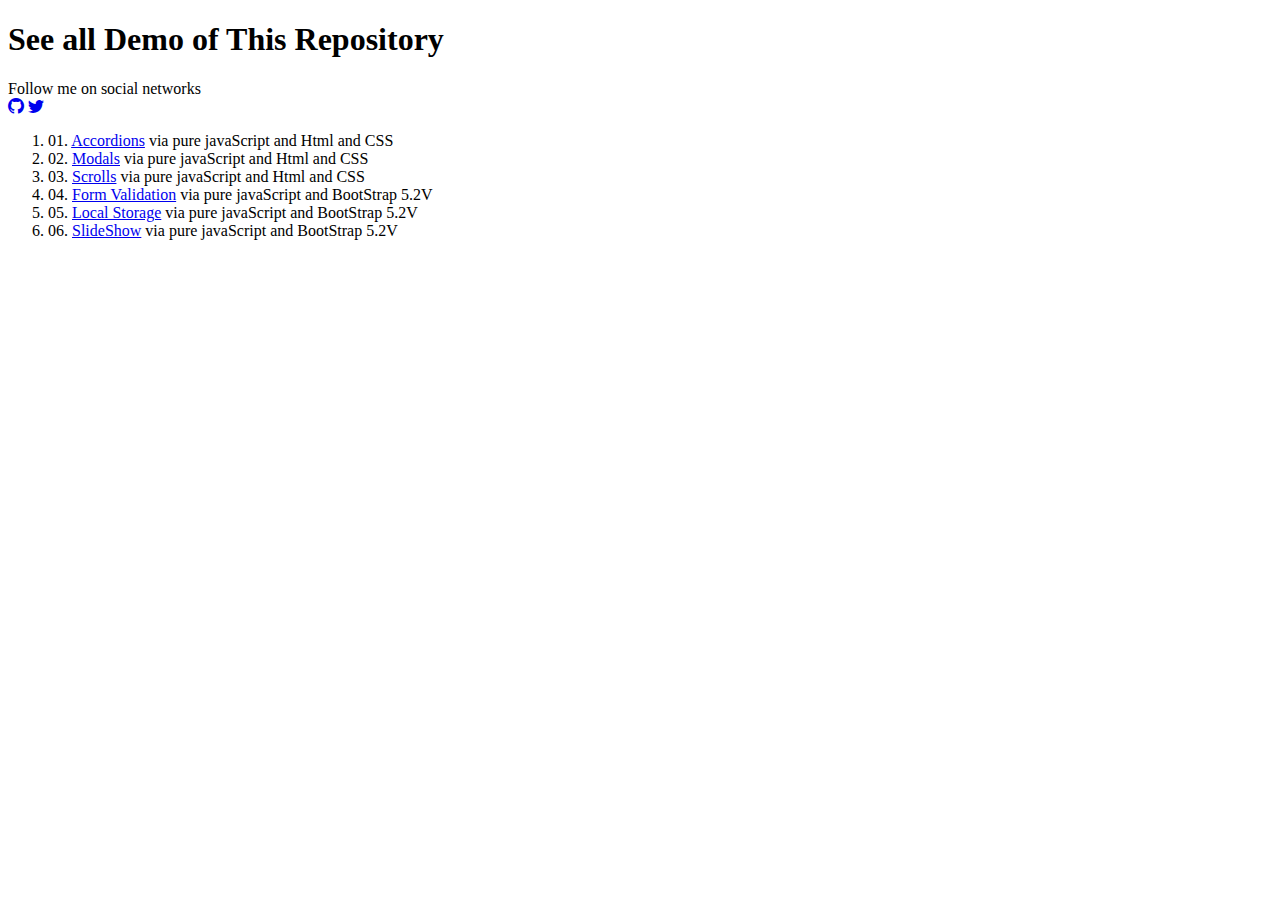
<file: index.html>
<!DOCTYPE html>
<html lang="en">
<head>
    <!-- Icon CSS only -->
    <link rel="stylesheet" href="https://cdn.jsdelivr.net/npm/bootstrap-icons@1.9.1/font/bootstrap-icons.css">
    <!-- CSS only -->
    <link href="https://cdn.jsdelivr.net/npm/bootstrap@5.2.2/dist/css/bootstrap.min.css" rel="stylesheet" integrity="sha384-Zenh87qX5JnK2Jl0vWa8Ck2rdkQ2Bzep5IDxbcnCeuOxjzrPF/et3URy9Bv1WTRi" crossorigin="anonymous">
    <meta charset="UTF-8">
    <meta http-equiv="X-UA-Compatible" content="IE=edge">
    <meta name="viewport" content="width=device-width, initial-scale=1.0">
    <title>Demo</title>
</head>
<body>
    
    <div class="container">
    <div class="my-5 pb-5 text-center">
        <h1 class="text-capitalize">See all Demo of This Repository</h1>
     
     
        <div class="bg-light mt-3">
            <span class="text-muted text-capitalize">Follow me on social networks</span>
            <br>
            <div class="mt-3">
                <a class="text-primary fs-4 mx-2" href="https://github.com/alisharify7"><i class="bi bi-github"></i></a>
                <a class="text-primary fs-4 mx-2" href="https://www.twitter.com/alisharify7"><i class="bi bi-twitter"></i></a>
            
            </div>

        </div>
    </div>
    
        <ol class="">
            
            <li class="d-flex justify-content-between border px-3 py-2 my-3">
                <span>
                    01.
                    <a href="./accordions/index.html">Accordions</a>
                </span>
                <span class="text-capitalize">via pure javaScript and Html and CSS</span>
            </li>

            <li class="d-flex justify-content-between border px-3 py-2 my-3">
                <span>
                    02.
                    <a href="./modals/index.html">Modals</a>
                </span>
                <span class="text-capitalize">via pure javaScript and Html and CSS</span>
            </li>

            <li class="d-flex justify-content-between border px-3 py-2 my-3">
                <span>
                    03.
                    <a href="./ScrollBars/index.html">Scrolls</a>
                </span>
                <span class="text-capitalize">via pure javaScript and Html and CSS</span>
            </li>

            <li class="d-flex justify-content-between border px-3 py-2 my-3">
                <span>
                    04.
                    <a href="./FormValidation/index.html">Form Validation</a>
                </span>
                <span class="text-capitalize">via pure javaScript and BootStrap 5.2V</span>
            </li>

            <li class="d-flex justify-content-between border px-3 py-2 my-3">
                <span>
                    05.
                    <a href="./LocalStrorage/index.html">Local Storage</a>
                </span>
                <span class="text-capitalize">via pure javaScript and BootStrap 5.2V</span>
            </li>

            <li class="d-flex justify-content-between border px-3 py-2 my-3">
                <span>
                    06.
                    <a href="./SlideShow/index.html">SlideShow</a>
                </span>
                <span class="text-capitalize">via pure javaScript and BootStrap 5.2V</span>
            </li>
        
        </ol>

    </div>


    <!-- JavaScript Bundle with Popper -->
    <script src="https://cdn.jsdelivr.net/npm/bootstrap@5.2.2/dist/js/bootstrap.bundle.min.js" integrity="sha384-OERcA2EqjJCMA+/3y+gxIOqMEjwtxJY7qPCqsdltbNJuaOe923+mo//f6V8Qbsw3" crossorigin="anonymous"></script>
</body>
</html>
</file>
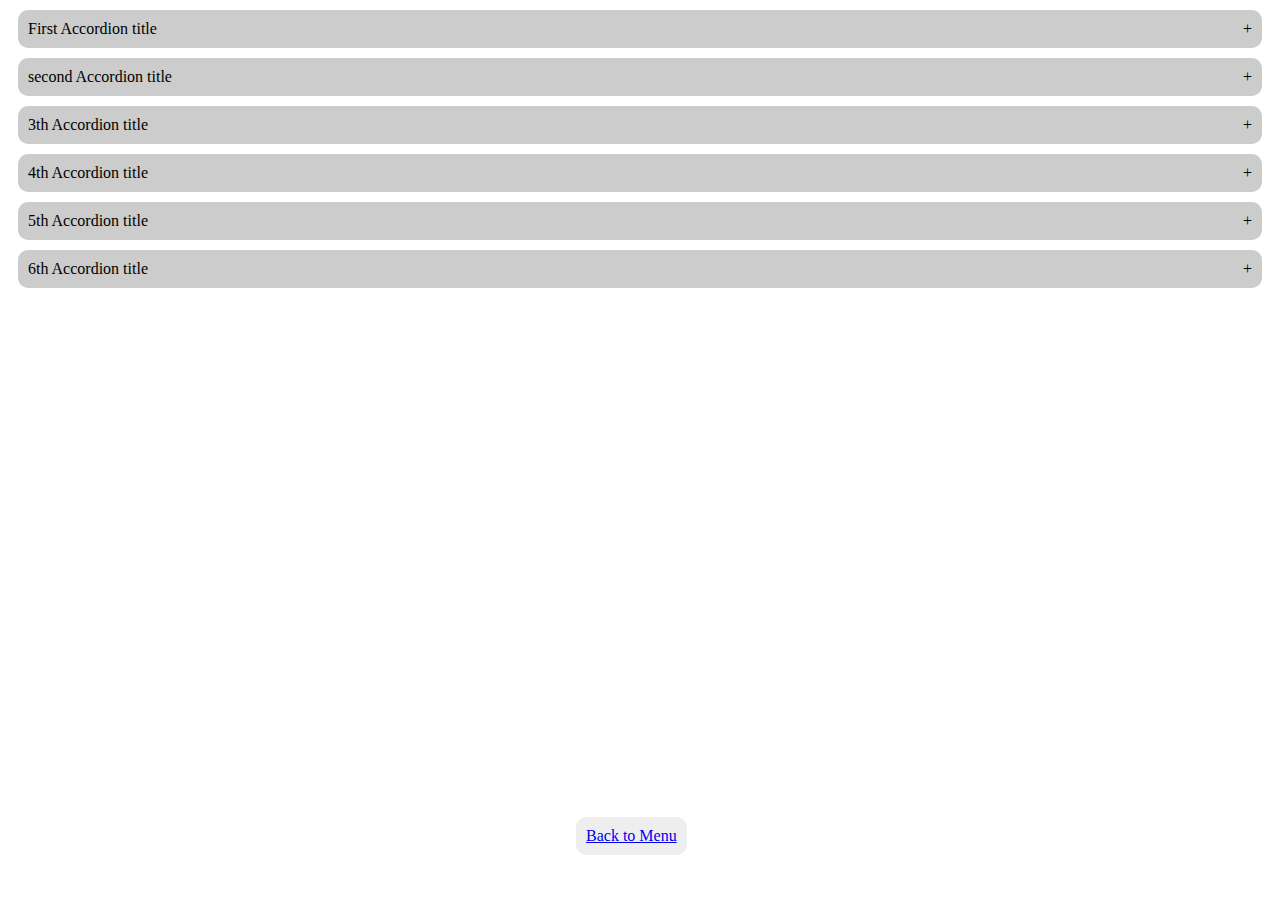
<file: accordion/01-Accordion/index.html>
<!DOCTYPE html>
<html lang="en">
<head>
    <link rel="stylesheet" href="https://cdn.jsdelivr.net/npm/bootstrap-icons@1.9.1/font/bootstrap-icons.css">
    <link rel="stylesheet" href="style.css">
    <meta charset="UTF-8">
    <meta http-equiv="X-UA-Compatible" content="IE=edge">
    <meta name="viewport" content="width=device-width, initial-scale=1.0">
    <title>accordion train</title>
</head>
<body>

    <div class="accordion">
        
        <!-- accorion one -->
        <div class="wrapper">
            <p>
                <span>First Accordion title</span>
                <span>+</span>
            </p>
            <div class="accordion-content">
                Lorem ipsum dolor sit amet consectetur adipisicing elit. Quia incidunt doloremque cumque distinctio non nulla.
                Lorem ipsum dolor sit amet consectetur adipisicing elit. Quia incidunt doloremque cumque distinctio non nulla.
            </div>
        </div>
        
        <!-- accorion Two -->
        <div class="wrapper">
            <p>
                <span>second Accordion title</span>
                <span>+</span>
            </p>
            <div class="accordion-content">
                Lorem ipsum dolor sit amet consectetur adipisicing elit. Quia incidunt doloremque cumque distinctio non nulla.
                Lorem ipsum dolor sit amet consectetur adipisicing elit. Quia incidunt doloremque cumque distinctio non nulla.
            </div>
        </div>
        
        <!-- accorion Three -->
        <div class="wrapper">
            <p>
                <span>3th Accordion title</span>
                <span>+</span>
            </p>
            <div class="accordion-content">
                Lorem ipsum dolor sit amet consectetur adipisicing elit. Quia incidunt doloremque cumque distinctio non nulla.
                Lorem ipsum dolor sit amet consectetur adipisicing elit. Quia incidunt doloremque cumque distinctio non nulla.
            </div>
        </div>
        
        <!-- accorion Four -->
        <div class="wrapper">
            <p>
                <span>4th Accordion title</span>
                <span>+</span>
            </p>
            <div class="accordion-content">
                Lorem ipsum dolor sit amet consectetur adipisicing elit. Quia incidunt doloremque cumque distinctio non nulla.
                Lorem ipsum dolor sit amet consectetur adipisicing elit. Quia incidunt doloremque cumque distinctio non nulla.
            </div>
        </div>

        <!-- accorion Five -->
        <div class="wrapper">
            <p>
                <span>5th Accordion title</span>
                <span>+</span>
            </p>
            <div class="accordion-content">
                Lorem ipsum dolor sit amet consectetur adipisicing elit. Quia incidunt doloremque cumque distinctio non nulla.
                Lorem ipsum dolor sit amet consectetur adipisicing elit. Quia incidunt doloremque cumque distinctio non nulla.
            </div>
        </div>
        
        <!-- accorion six -->
        <div class="wrapper">
            <p>
                <span>6th Accordion title</span>
                <span>+</span>
            </p>
            <div class="accordion-content">
                Lorem ipsum dolor sit amet consectetur adipisicing elit. Quia incidunt doloremque cumque distinctio non nulla.
                Lorem ipsum dolor sit amet consectetur adipisicing elit. Quia incidunt doloremque cumque distinctio non nulla.
            </div>
        </div>

    </div>


    <div style="position: fixed; bottom: 5%; left:45%; padding:10px; background-color:#eee; border-radius: 10px;">
        <a href="https://alisharify7.github.io/Html-Js-Css-Trian/">Back to Menu</a>
    </div>
    

<script src="script.js"></script>
</body>
</html>
</file>
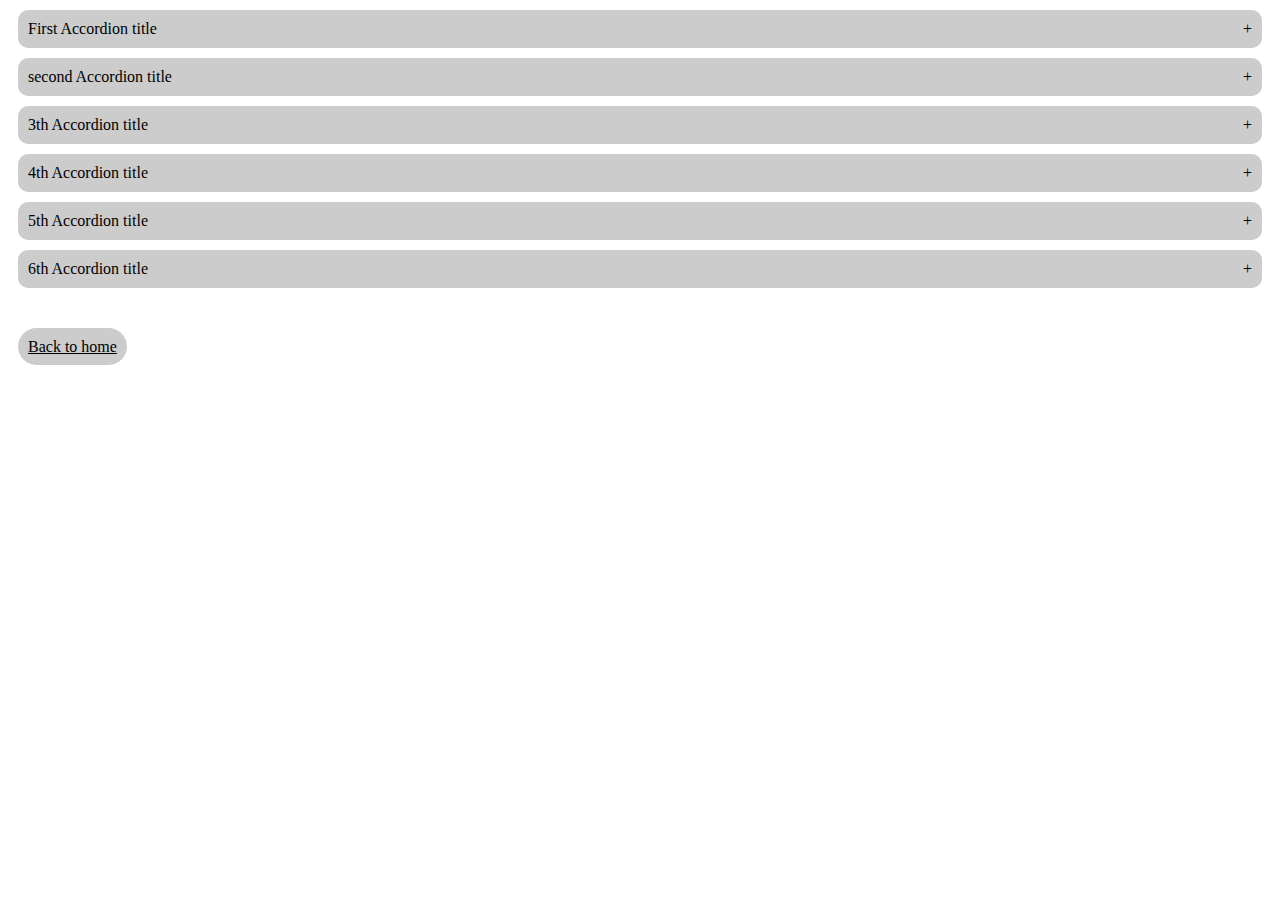
<file: accordion/01.Accordion/index.html>
<!DOCTYPE html>
<html lang="en">
<head>
    <link rel="stylesheet" href="https://cdn.jsdelivr.net/npm/bootstrap-icons@1.9.1/font/bootstrap-icons.css">
    <link rel="stylesheet" href="style.css">
    <meta charset="UTF-8">
    <meta http-equiv="X-UA-Compatible" content="IE=edge">
    <meta name="viewport" content="width=device-width, initial-scale=1.0">
    <title>accordion train</title>
</head>
<body>

    <div class="accordion">
        
        <!-- accorion one -->
        <div class="wrapper">
            <p>
                <span>First Accordion title</span>
                <span>+</span>
            </p>
            <div class="accordion-content">
                Lorem ipsum dolor sit amet consectetur adipisicing elit. Quia incidunt doloremque cumque distinctio non nulla.
                Lorem ipsum dolor sit amet consectetur adipisicing elit. Quia incidunt doloremque cumque distinctio non nulla.
            </div>
        </div>
        
        <!-- accorion Two -->
        <div class="wrapper">
            <p>
                <span>second Accordion title</span>
                <span>+</span>
            </p>
            <div class="accordion-content">
                Lorem ipsum dolor sit amet consectetur adipisicing elit. Quia incidunt doloremque cumque distinctio non nulla.
                Lorem ipsum dolor sit amet consectetur adipisicing elit. Quia incidunt doloremque cumque distinctio non nulla.
            </div>
        </div>
        
        <!-- accorion Three -->
        <div class="wrapper">
            <p>
                <span>3th Accordion title</span>
                <span>+</span>
            </p>
            <div class="accordion-content">
                Lorem ipsum dolor sit amet consectetur adipisicing elit. Quia incidunt doloremque cumque distinctio non nulla.
                Lorem ipsum dolor sit amet consectetur adipisicing elit. Quia incidunt doloremque cumque distinctio non nulla.
            </div>
        </div>
        
        <!-- accorion Four -->
        <div class="wrapper">
            <p>
                <span>4th Accordion title</span>
                <span>+</span>
            </p>
            <div class="accordion-content">
                Lorem ipsum dolor sit amet consectetur adipisicing elit. Quia incidunt doloremque cumque distinctio non nulla.
                Lorem ipsum dolor sit amet consectetur adipisicing elit. Quia incidunt doloremque cumque distinctio non nulla.
            </div>
        </div>

        <!-- accorion Five -->
        <div class="wrapper">
            <p>
                <span>5th Accordion title</span>
                <span>+</span>
            </p>
            <div class="accordion-content">
                Lorem ipsum dolor sit amet consectetur adipisicing elit. Quia incidunt doloremque cumque distinctio non nulla.
                Lorem ipsum dolor sit amet consectetur adipisicing elit. Quia incidunt doloremque cumque distinctio non nulla.
            </div>
        </div>
        
        <!-- accorion six -->
        <div class="wrapper">
            <p>
                <span>6th Accordion title</span>
                <span>+</span>
            </p>
            <div class="accordion-content">
                Lorem ipsum dolor sit amet consectetur adipisicing elit. Quia incidunt doloremque cumque distinctio non nulla.
                Lorem ipsum dolor sit amet consectetur adipisicing elit. Quia incidunt doloremque cumque distinctio non nulla.
            </div>
        </div>

    </div>


<div style="margin:50px 10px">
    <a href="https://alisharify7.github.io/Html-Js-Css-Trian/" 
    style="padding:10px;background-color:#ccc; color:black;border-radius: 50px;">Back to home</a>
</div>

<script src="script.js"></script>
</body>
</html>
</file>
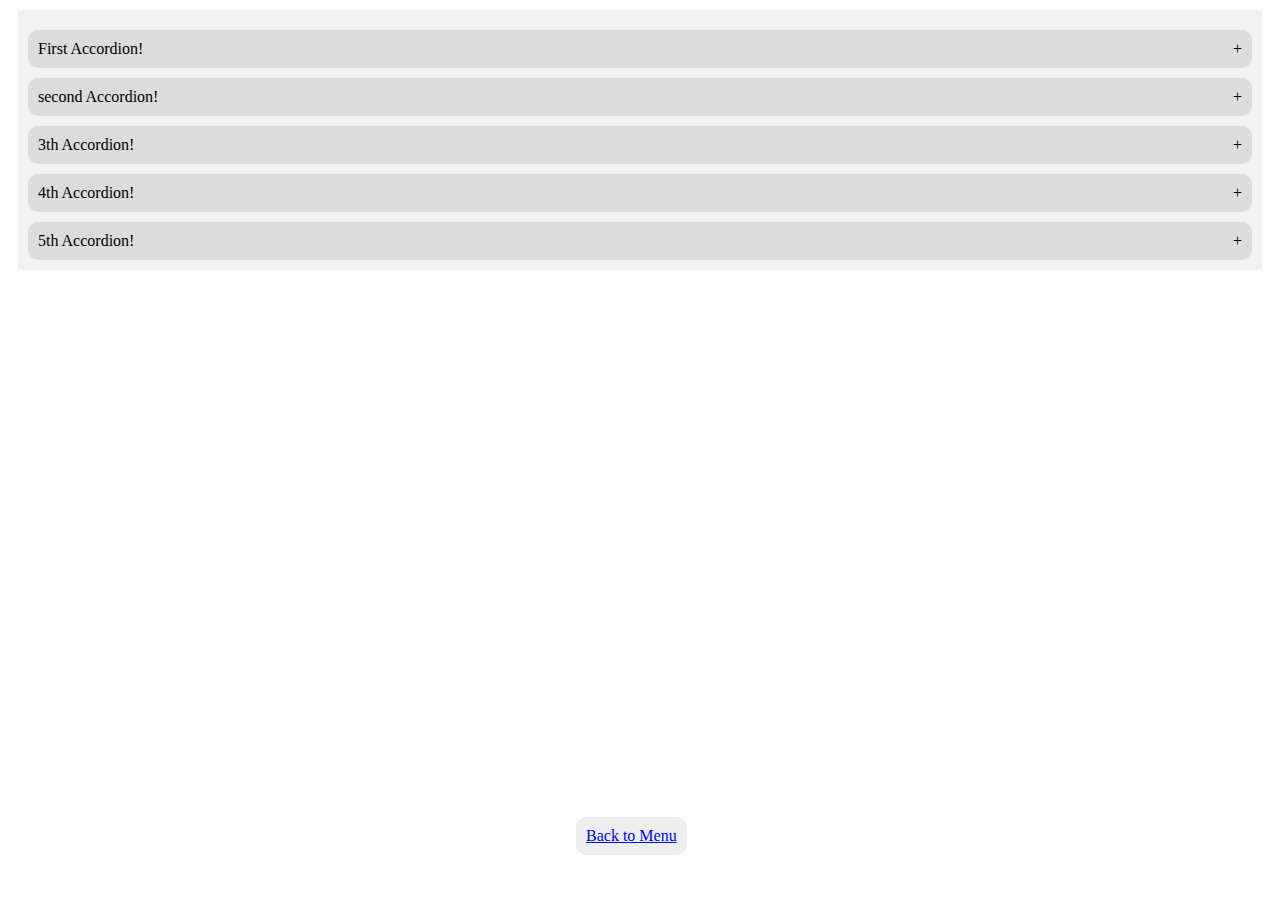
<file: accordion/02-Accordion/index.html>
<!DOCTYPE html>
<html lang="en">
<head>
    <link rel="stylesheet" href="./style.css">
    <meta charset="UTF-8">
    <meta http-equiv="X-UA-Compatible" content="IE=edge">
    <meta name="viewport" content="width=device-width, initial-scale=1.0">
    <title>02.Accordion</title>
</head>
<body>
    <div class="accordion">
        
        <div class="accordion-wrapper">
            <div class="accordion-title">First Accordion!</div>
            <div class="accordion-body">
                Lorem ipsum dolor sit amet <span>consectetur</span> adipisicing elit. Quaerat, quidem perferendis culpa enim corrupti veritatis soluta, numquam quod dolorem iusto nobis ab id rerum. Incidunt eius est doloremque eaque corporis!
            </div>
        </div>
        
        <div class="accordion-wrapper">
            <div class="accordion-title">second Accordion!</div>
            <div class="accordion-body">
                Lorem ipsum dolor sit amet <span>consectetur</span> adipisicing elit. Quaerat, quidem perferendis culpa enim corrupti veritatis soluta, numquam quod dolorem iusto nobis ab id rerum. Incidunt eius est doloremque eaque corporis!
                Lorem ipsum dolor sit amet <span>consectetur</span> adipisicing elit. Quaerat, quidem perferendis culpa enim corrupti veritatis soluta, numquam quod dolorem iusto nobis ab id rerum. Incidunt eius est doloremque eaque corporis!
            </div>
        </div>
        
        <div class="accordion-wrapper">
            <div class="accordion-title">3th Accordion!</div>
            <div class="accordion-body">
                Lorem ipsum dolor sit amet <span>consectetur</span> adipisicing elit. Quaerat, quidem perferendis culpa enim corrupti veritatis soluta, numquam quod dolorem iusto nobis ab id rerum. Incidunt eius est doloremque eaque corporis!
            </div>
        </div>
        
        <div class="accordion-wrapper">
            <div class="accordion-title">4th Accordion!</div>
            <div class="accordion-body">
                Lorem ipsum dolor sit amet <span>consectetur</span> adipisicing elit. Quaerat, quidem perferendis culpa enim corrupti veritatis soluta, numquam quod dolorem iusto nobis ab id rerum. Incidunt eius est doloremque eaque corporis!
            </div>
        </div>
        
        <div class="accordion-wrapper">
            <div class="accordion-title">5th Accordion!</div>
            <div class="accordion-body">
                Lorem ipsum dolor sit amet <span>consectetur</span> adipisicing elit. Quaerat, quidem perferendis culpa enim corrupti veritatis soluta, numquam quod dolorem iusto nobis ab id rerum. Incidunt eius est doloremque eaque corporis!
            </div>
        </div>

    </div>



    <div style="position: fixed; bottom: 5%; left:45%; padding:10px; background-color:#eee; border-radius: 10px;">
        <a href="https://alisharify7.github.io/Html-Js-Css-Trian/">Back to Menu</a>
    </div>


<script src="./script.js"></script>
</body>
</html>
</file>
<file: accordion/01-Accordion/style.css>
.wrapper > p {
    background-color: #ccc;
    padding: 10px;
    margin: 10px;
    border-radius: 10px;
    cursor: pointer;
    display: flex;
    justify-content: space-between;
    align-items: center;
}

.wrapper > div{
    padding: 10px;
    margin: 10px;
    border-left: 1px solid #ccc;
    border-right: 1px solid #ccc;
}

.wrapper > div{
    display: none;
}
.wrapper.show > div{
    display: block;
}

.wrapper{
    transition:all 1s;
}
</file>
<file: accordion/01.Accordion/style.css>
.wrapper > p {
    background-color: #ccc;
    padding: 10px;
    margin: 10px;
    border-radius: 10px;
    cursor: pointer;
    display: flex;
    justify-content: space-between;
    align-items: center;
}

.wrapper > div{
    padding: 10px;
    margin: 10px;
    border-left: 1px solid #ccc;
    border-right: 1px solid #ccc;
}

.wrapper > div{
    display: none;
}
.wrapper.show > div{
    display: block;
}

.wrapper{
    transition:all 1s;
}
</file>
<file: accordion/02-Accordion/style.css>
.accordion{
    background-color: rgb(242, 242, 242);
    margin: 10px;
    padding: 10px;
}

.accordion-wrapper > div.accordion-body{
    overflow: hidden;
    max-height: 0;
    transition: all .8s;
}

.accordion > .accordion-wrapper.show > .accordion-body {
    padding: 10px 5px 10px 20px;
}

.accordion > .accordion-wrapper.show > .accordion-title {
    background-color:rgb(181, 181, 181);
}


.accordion-wrapper > div.accordion-title:hover{
    background-color: rgb(176, 176, 176)
}

.accordion > .accordion-wrapper.show > div.accordion-title:after{
    content: "-";
}

.accordion-wrapper > div.accordion-title{
    transition: background-color 0.5s;
    margin-top: 10px;
    padding: 10px;
    border-radius: 10px;

    background-color: rgb(220, 220, 220);
    cursor: pointer;
    
    display:flex;
    justify-content:space-between;
    align-items:center;
}

.accordion-wrapper > .accordion-title:after{
    content: "+";
}

.accordion-wrapper > div.accordion-body{
    border-left: 1px solid #ccc;
    border-right: 1px solid #ccc;
}

.accordion-body > span{
    color: royalblue;
}
</file>
